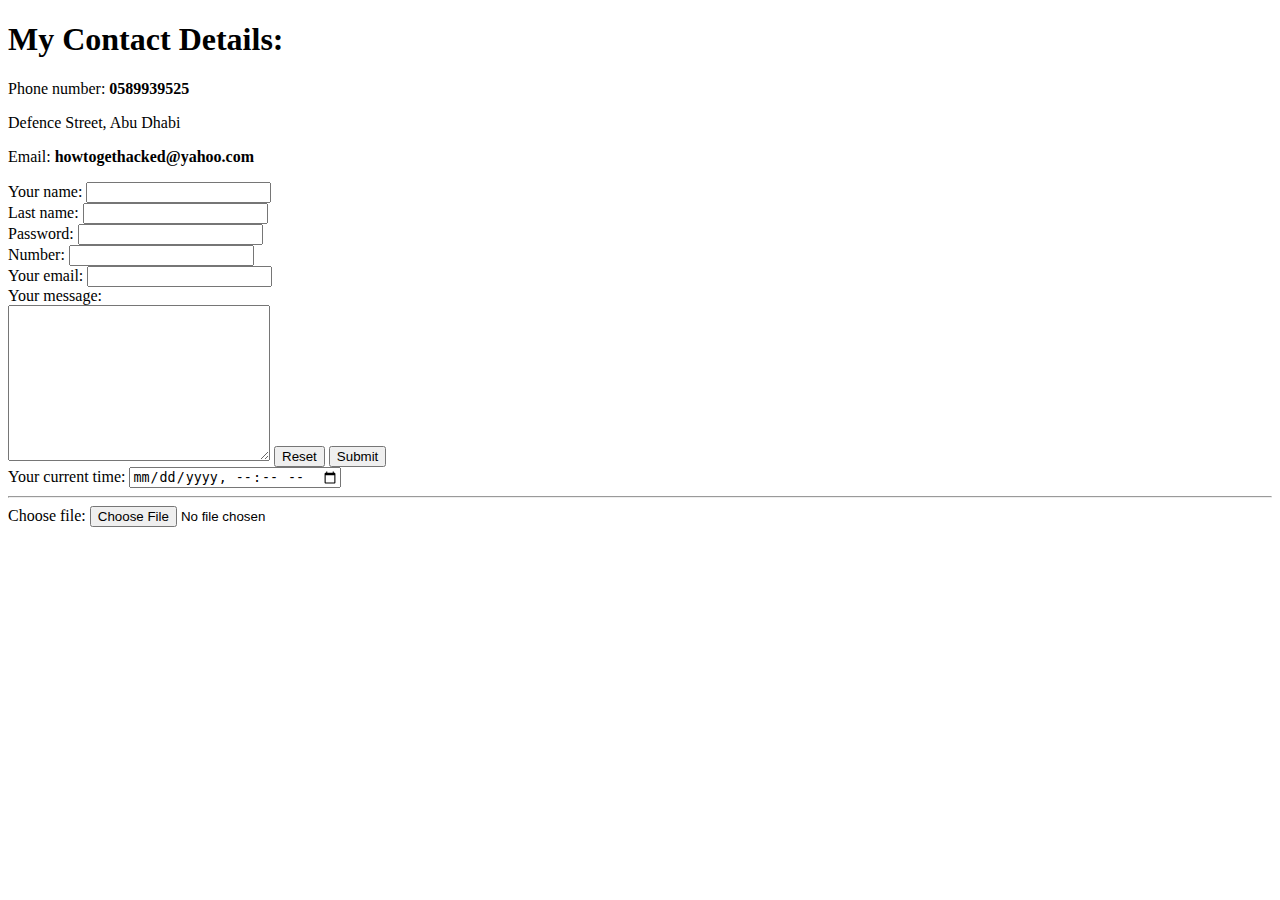
<file: contact.html>
<!DOCTYPE html>
<html lang="en">
<head>
    <meta charset="UTF-8">
    <meta http-equiv="X-UA-Compatible" content="IE=edge">
    <meta name="viewport" content="width=device-width, initial-scale=1.0">
    <title>Contact me</title>
</head>
<body>
    <h1>My Contact Details:</h1>
    <p>Phone number: <b>0589939525</b></p>
    <p>Defence Street, Abu Dhabi</p>
    <p>Email: <b>howtogethacked@yahoo.com</b></p>
    <form action="mailto:dannyayman2004@gmail.com" method="post" enctype="text/plain">
        <label for="name">Your name:</label>
        <input id="name" type="text">
        <br>
        <label for="name2">Last name:</label>
        <input id="name2" type="text" name="yourLastname">
        <br>
        <label for="password">Password:</label>
        <input type="password" name="yourPassword">
        <br>
        <label for="number">Number:</label>
        <input id="number" type="number" name="yourNumber">
        <br>
        <label for="email">Your email:</label>
        <input type="email">
        <br>
        <label for="textmessage">Your message:</label>
        <br>
        <textarea name="Wassup" id="textmessage" cols="30" rows="10"></textarea>
        <input type="reset" value="Reset">
        <input type="submit">
        <br>
        <label for="">Your current time:</label>
        <input id="" type="datetime-local">
        <br>
        <hr>
        <label for="file1">Choose file:</label>
        <input type="file" id="file1">

    </form>
</body>
</html>
</file>
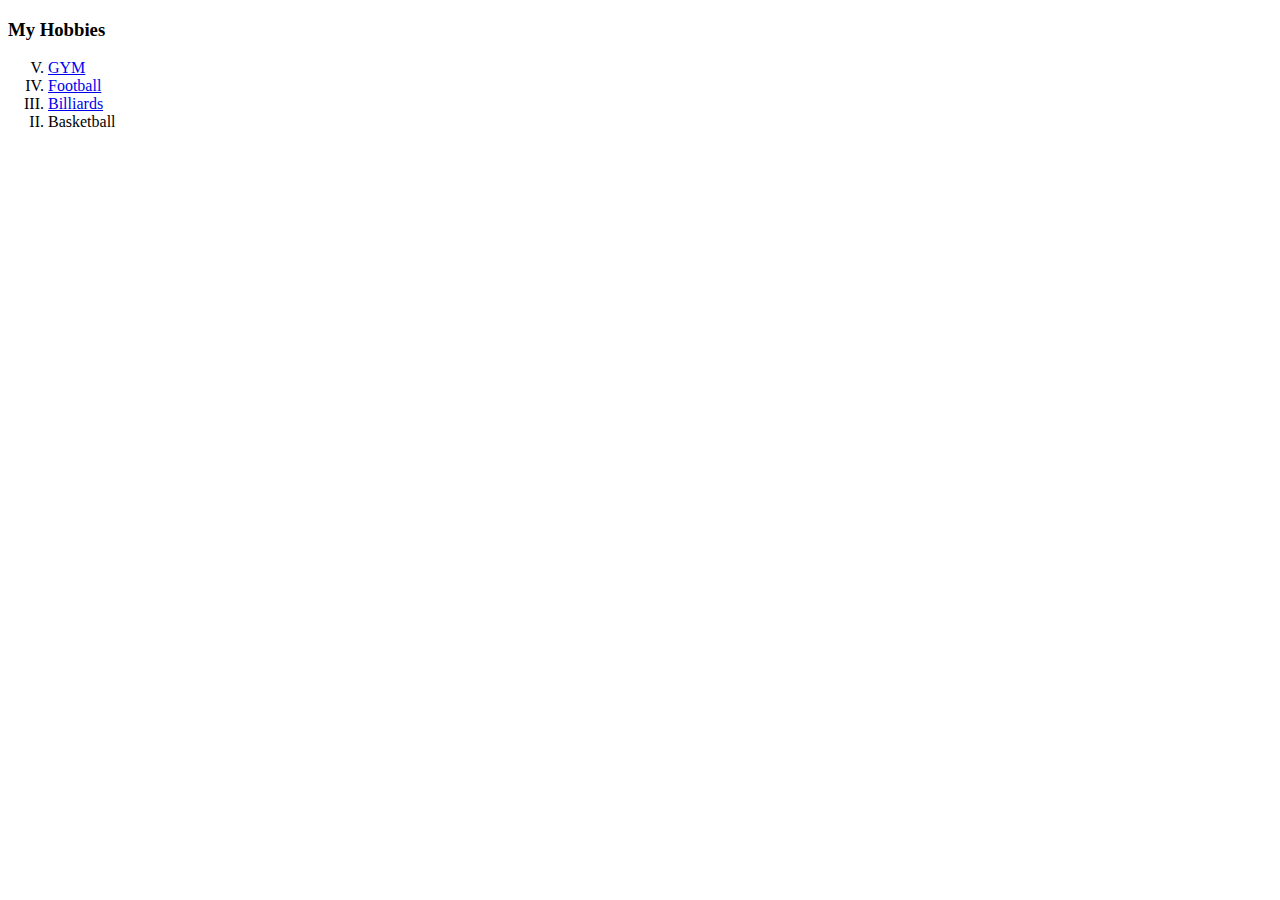
<file: hobbies.html>
<!DOCTYPE html>
<html lang="en">
<head>
  <meta charset="UTF-8">
  <meta http-equiv="X-UA-Compatible" content="IE=edge">
  <meta name="viewport" content="width=device-width, initial-scale=1.0">
  <title>My Hobbies</title>
</head>
<body>
  <h3>My Hobbies</h3>
    <ol start="5" type="I" reversed>
      <li><a href="#">GYM</a></li>
      <li><a href="https://www.britannica.com/sports/football-soccer">Football</a></li>
      <li><a href="https://www.britannica.com/topic/billiards">Billiards</a></li>
      <li><a></a>Basketball</li>
    </ol>
</body>
</html>
</file>
